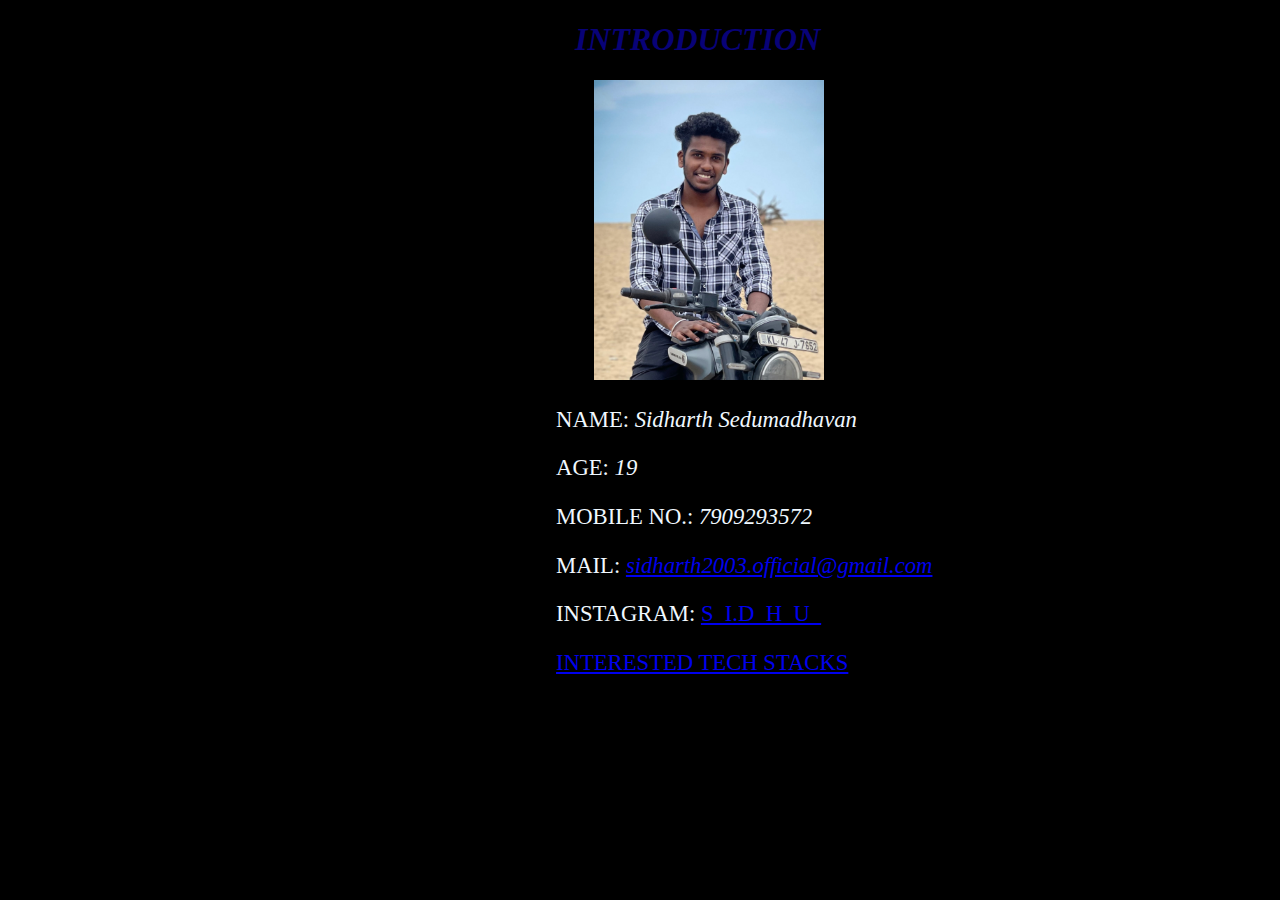
<file: index.html>
<!DOCTYPE html>
<html lang="en">
  <head>
    <meta charset="UTF-8" />
    <meta http-equiv="X-UA-Compatible" content="IE=edge" />
    <meta name="viewport" content="width=device-width, initial-scale=1.0" />
    <title>About me</title>
    <link rel="stylesheet" href="index.css" />
  </head>
  <body>
    <h1>INTRODUCTION</h1>
    <img src="sid.jpg" alt="My Photo" />
    <p>NAME:<em> Sidharth Sedumadhavan</em></p>
    <p>AGE:<em> 19</em></p>
    <p>MOBILE NO.:<em> 7909293572</em></p>
    <p>
      MAIL:
      <a href="mailto:sidharth2003.official@gmail.com"
        ><em>sidharth2003.official@gmail.com</em></a
      >
    </p>
    <div>
      <p>
        INSTAGRAM: <a href="https://www.instagram.com/s_i.d_h_u/">S_I.D_H_U_</a>
      </p>
    </div>
    <p><a href="stack.html">INTERESTED TECH STACKS</a></p>
  </body>
</html>
</file>
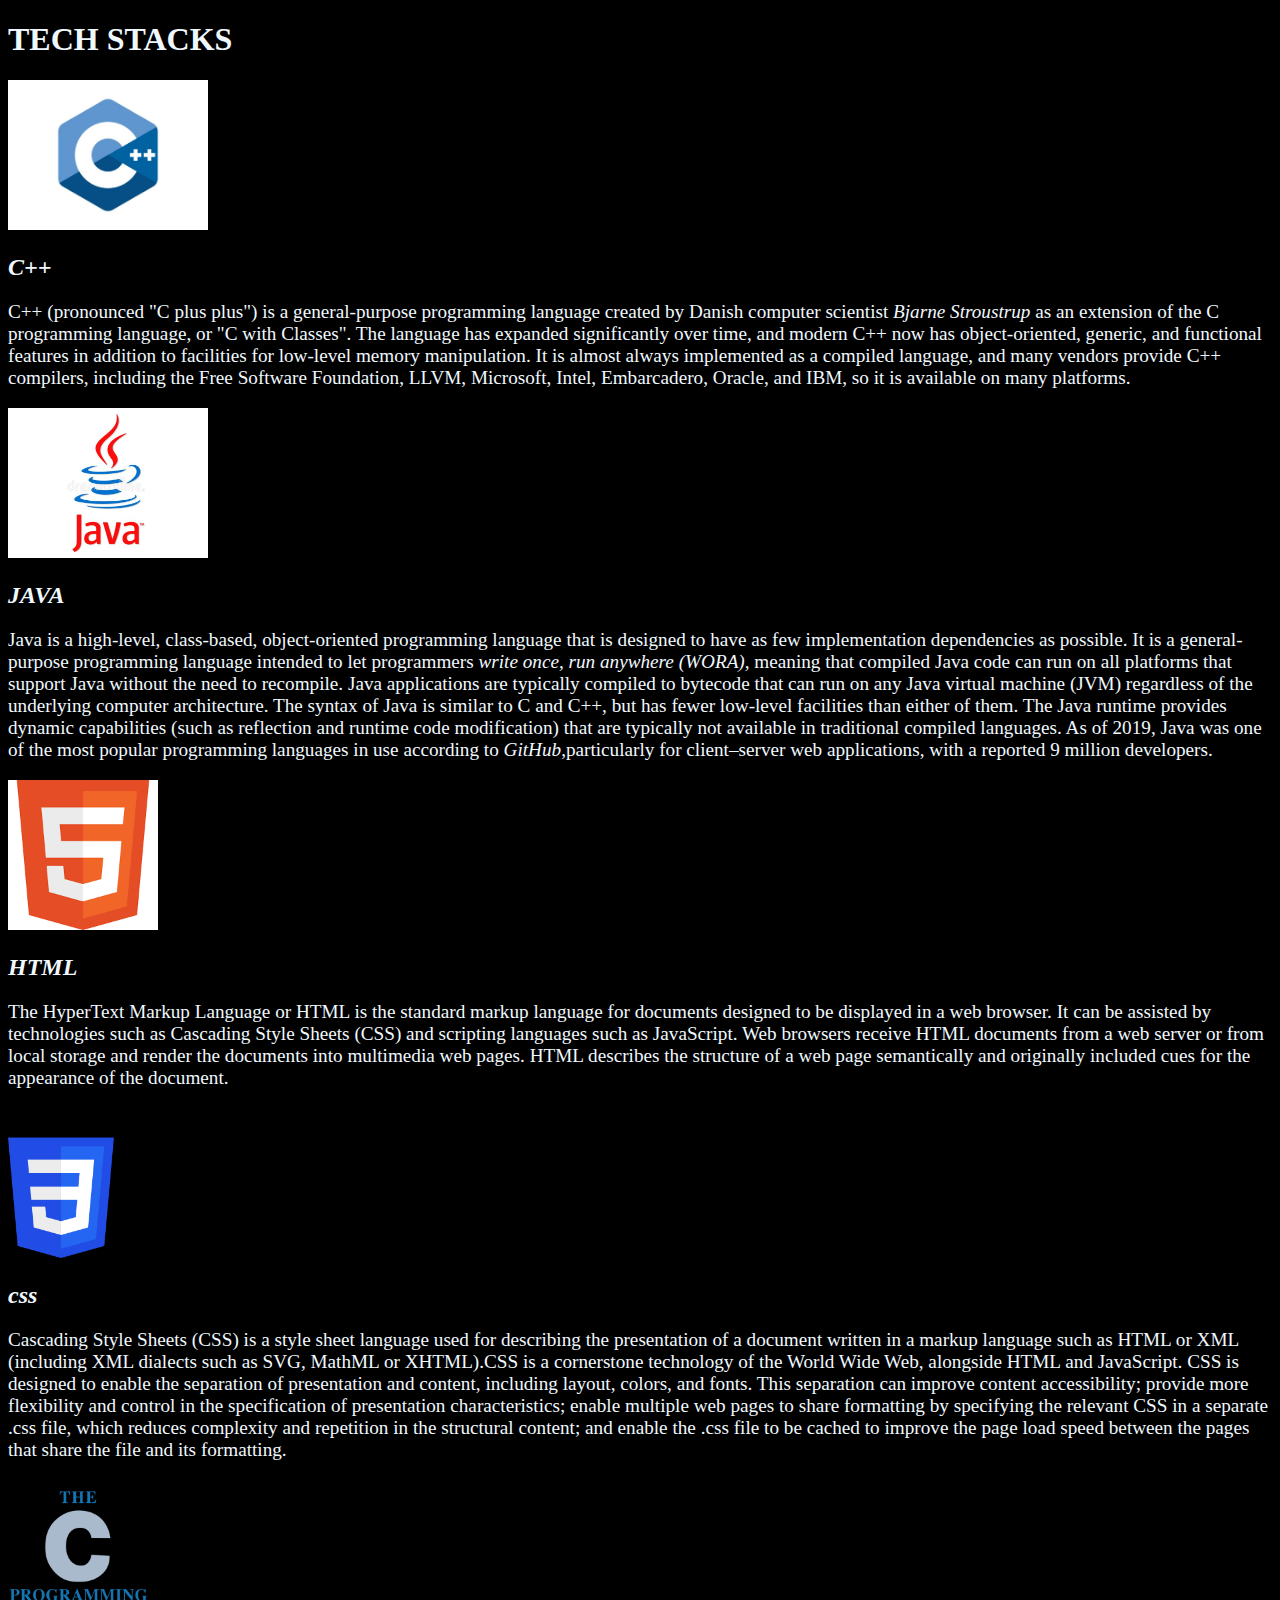
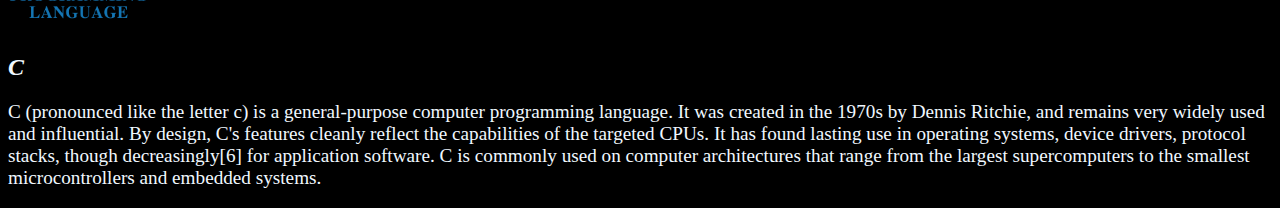
<file: stack.html>
<!DOCTYPE html>
<html lang="en">
  <head>
    <meta charset="UTF-8" />
    <meta http-equiv="X-UA-Compatible" content="IE=edge" />
    <meta name="viewport" content="width=device-width, initial-scale=1.0" />
    <title>Document</title>
    <link rel="stylesheet" href="stack.css" />
  </head>
  <title>TECH STACKS</title>

  <body>
    <h1>TECH STACKS</h1>
    <img src="c++.jpg" alt="C++ logo" />
    <h2>
      <em>C++</em>
    </h2>
    <p>
      C++ (pronounced "C plus plus") is a general-purpose programming language
      created by Danish computer scientist <em>Bjarne Stroustrup</em> as an
      extension of the C programming language, or "C with Classes". The language
      has expanded significantly over time, and modern C++ now has
      object-oriented, generic, and functional features in addition to
      facilities for low-level memory manipulation. It is almost always
      implemented as a compiled language, and many vendors provide C++
      compilers, including the Free Software Foundation, LLVM, Microsoft, Intel,
      Embarcadero, Oracle, and IBM, so it is available on many platforms.
    </p>
    <img src="java.jpg" alt="Java Logo" />
    <h2><em>JAVA</em></h2>
    <p>
      Java is a high-level, class-based, object-oriented programming language
      that is designed to have as few implementation dependencies as possible.
      It is a general-purpose programming language intended to let programmers
      <em>write once, run anywhere (WORA)</em>, meaning that compiled Java code
      can run on all platforms that support Java without the need to recompile.
      Java applications are typically compiled to bytecode that can run on any
      Java virtual machine (JVM) regardless of the underlying computer
      architecture. The syntax of Java is similar to C and C++, but has fewer
      low-level facilities than either of them. The Java runtime provides
      dynamic capabilities (such as reflection and runtime code modification)
      that are typically not available in traditional compiled languages. As of
      2019, Java was one of the most popular programming languages in use
      according to <em>GitHub</em>,particularly for client–server web
      applications, with a reported 9 million developers.
    </p>
    <img class="img1" src="download.png" alt="HTML Logo" />
    <h2><em>HTML</em></h2>
    <p>
      The HyperText Markup Language or HTML is the standard markup language for
      documents designed to be displayed in a web browser. It can be assisted by
      technologies such as Cascading Style Sheets (CSS) and scripting languages
      such as JavaScript. Web browsers receive HTML documents from a web server
      or from local storage and render the documents into multimedia web pages.
      HTML describes the structure of a web page semantically and originally
      included cues for the appearance of the document.
    </p>
    <img class="img1" src="css.png" alt="CSS logo" />
    <h2><em>css</em></h2>
    <p>
      Cascading Style Sheets (CSS) is a style sheet language used for describing
      the presentation of a document written in a markup language such as HTML
      or XML (including XML dialects such as SVG, MathML or XHTML).CSS is a
      cornerstone technology of the World Wide Web, alongside HTML and
      JavaScript. CSS is designed to enable the separation of presentation and
      content, including layout, colors, and fonts. This separation can improve
      content accessibility; provide more flexibility and control in the
      specification of presentation characteristics; enable multiple web pages
      to share formatting by specifying the relevant CSS in a separate .css
      file, which reduces complexity and repetition in the structural content;
      and enable the .css file to be cached to improve the page load speed
      between the pages that share the file and its formatting.
    </p>
    <img class="img1" src="c.png" alt="C Logo" />
    <h2><em>C</em></h2>
    <p>
      C (pronounced like the letter c) is a general-purpose computer programming
      language. It was created in the 1970s by Dennis Ritchie, and remains very
      widely used and influential. By design, C's features cleanly reflect the
      capabilities of the targeted CPUs. It has found lasting use in operating
      systems, device drivers, protocol stacks, though decreasingly[6] for
      application software. C is commonly used on computer architectures that
      range from the largest supercomputers to the smallest microcontrollers and
      embedded systems.
    </p>
  </body>
</html>
</file>
<file: index.css>
body{
    background-color: black;
}
h1 {
    color: rgb(8, 2, 119);
    font-style: oblique;
    margin-left: 15cm;
  }
  img {
    width: 230px;
    height: 300px;
    margin-left: 15.5cm;
  }
  p {
    color: aliceblue;
    font-size: 0.6cm;
    margin-left: 14.5cm;
  }
</file>
<file: stack.css>
body{
    background-color: black;
}
    p {
    color: aliceblue;
      font-size: larger;
    }
    h1{
        color: aliceblue;
    }
    h2{
        color: aliceblue;
    }

    img {
      width: 200px;
      height: 150px;
    }
    .img1{
        width: auto;
    }
</file>
